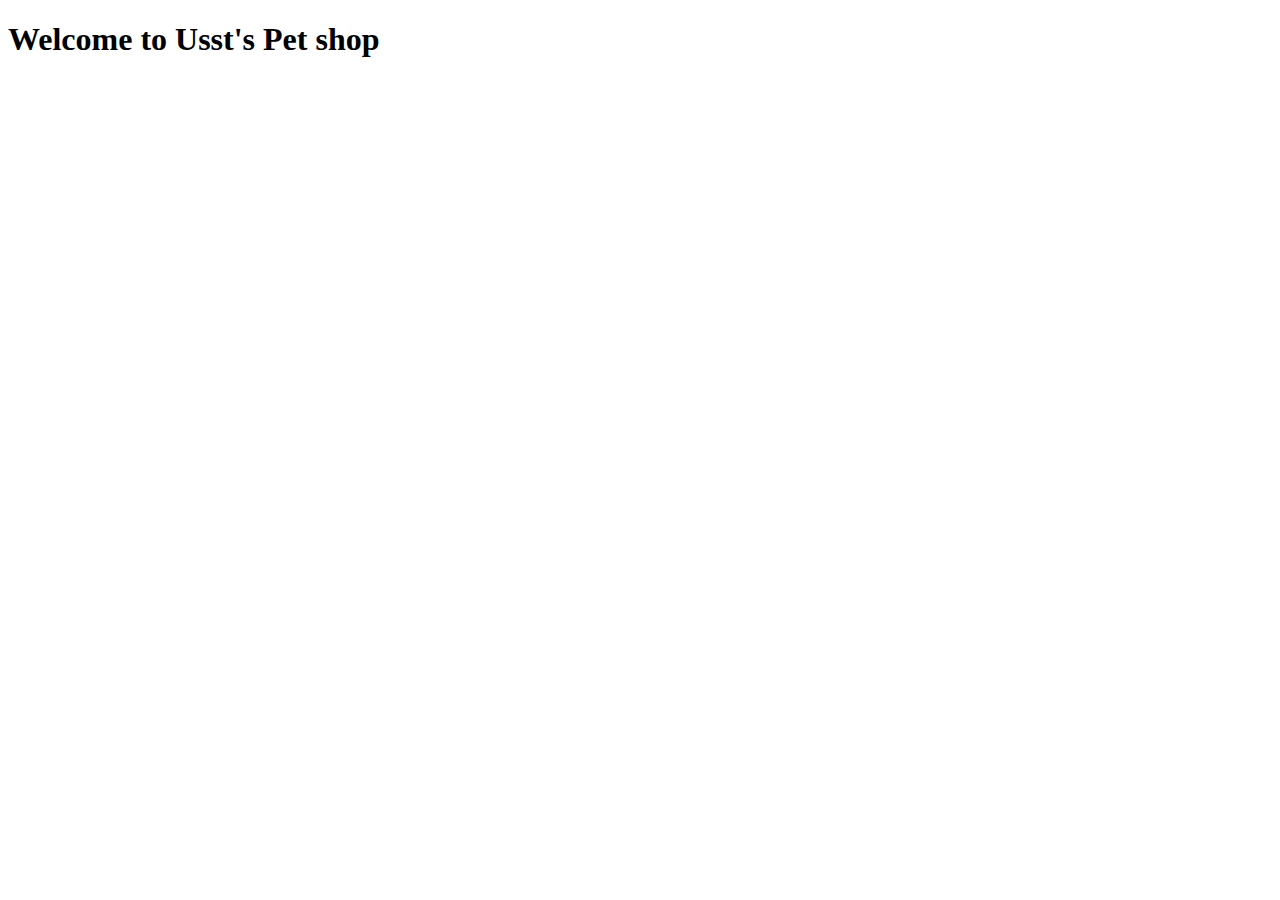
<file: chapter1/index.html>
<!DOCTYPE html>
<html lang="en">

<head>
    <meta charset="UTF-8">
    <title>The pet shop</title>
</head>

<body>
    <h1>Welcome to <span id="owner_name"></span>'s Pet shop </h1>
    <script src="setup.js"></script>
</body>

</html>
</file>
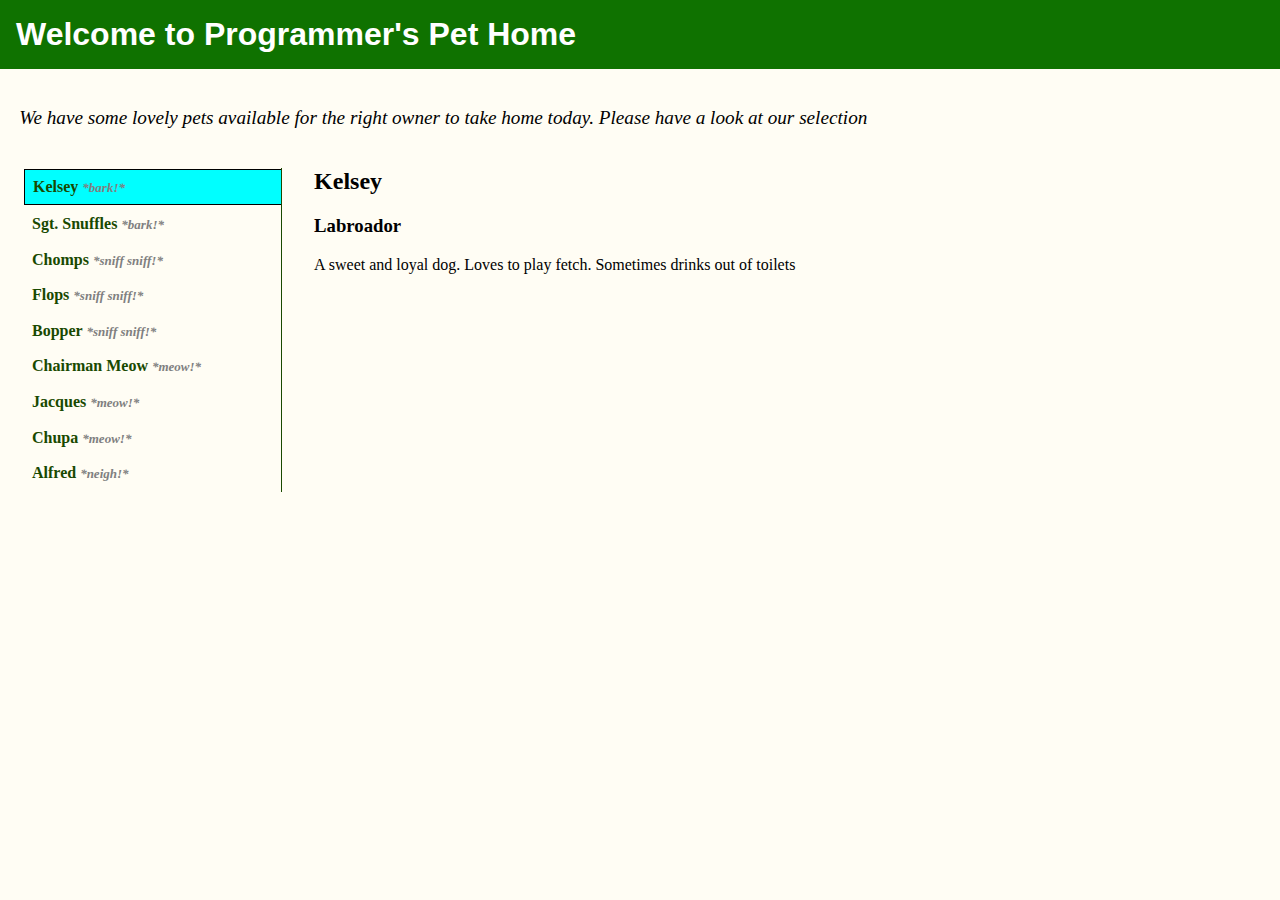
<file: chapter3-4/index.html>
<!doctype html>
<html lang="en">
<head>
    <meta charset="UTF-8">
    <meta name="viewport"
          content="width=device-width, user-scalable=no, initial-scale=1.0, maximum-scale=1.0, minimum-scale=1.0">
    <meta http-equiv="X-UA-Compatible" content="ie=edge">
    <title>The Pet Shop</title>
    <link rel="stylesheet" href="style.css">
</head>
<body>
<h1>Welcome to <span id="owner_name"></span>'s Pet Home</h1>
<p>We have some lovely pets available for the right owner to take home today. Please have a look at our selection</p>
<lu id="available_pets"></lu>
<div id="pet_information"></div>
</body>
<script src="data.js"></script>
<script src="setup.js"></script>
</html>
</file>
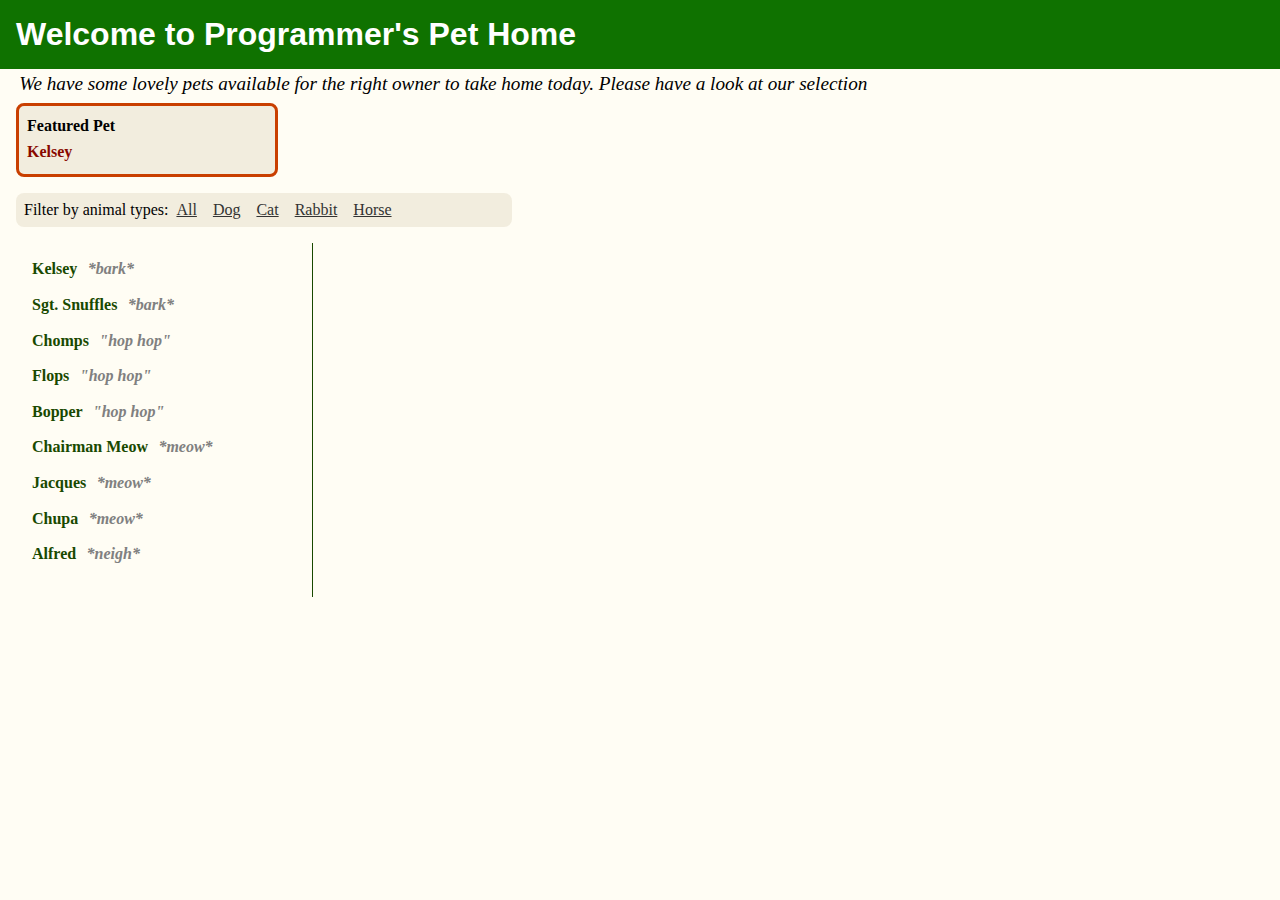
<file: pet-shop-with-class/index.html>
<!doctype html>
<html lang="en">
<head>
    <meta charset="UTF-8">
    <meta name="viewport"
          content="width=device-width, user-scalable=no, initial-scale=1.0, maximum-scale=1.0, minimum-scale=1.0">
    <meta http-equiv="X-UA-Compatible" content="ie=edge">
    <title>The Pet Shop</title>
    <link rel="stylesheet" href="style.css">
</head>
<body>
<h1>Welcome to <span id="owner_name"></span> Pet Home</h1>
<p>We have some lovely pets available for the right owner to take home today. Please have a look at our selection</p>
<div id="featured"></div>
<div id="filtering">
    <span class="instructions">Filter by animal types:</span>
    <ul id="filtering_opts"></ul>
</div>
<lu id="available_pets"></lu>
<div id="pet_information"></div>
</body>
<script src="data.js"></script>
<script src="model.js"></script>
<script src="view.js"></script>
<script src="setup.js"></script>
</html>
</file>
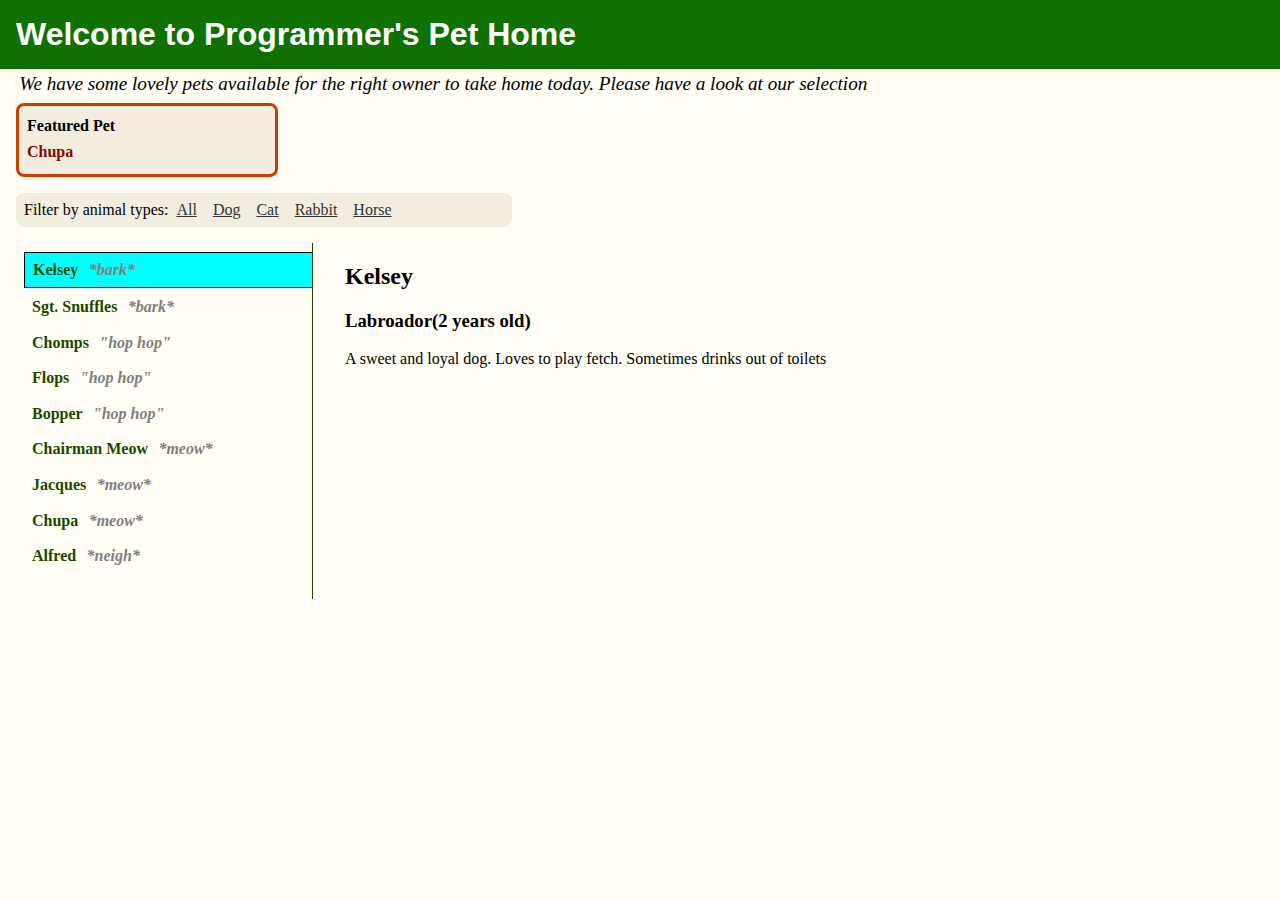
<file: pet-shop/index.html>
<!doctype html>
<html lang="en">
<head>
    <meta charset="UTF-8">
    <meta name="viewport"
          content="width=device-width, user-scalable=no, initial-scale=1.0, maximum-scale=1.0, minimum-scale=1.0">
    <meta http-equiv="X-UA-Compatible" content="ie=edge">
    <title>The Pet Shop</title>
    <link rel="stylesheet" href="style.css">
</head>
<body>
<h1>Welcome to <span id="owner_name"></span>'s Pet Home</h1>
<p>We have some lovely pets available for the right owner to take home today. Please have a look at our selection</p>
<div id="featured"></div>
<div id="filtering">
    <span class="instructions">Filter by animal types:</span>
    <ul id="filtering_opts"></ul>
</div>
<lu id="available_pets"></lu>
<div id="pet_information"></div>
</body>
<script src="data.js"></script>
<script src="setup.js"></script>
</html>
</file>
<file: chapter3-4/style.css>
body {
    font-family: "Times New Roman", sans-serif;
    padding: 0;
    margin: 0;
    background: #FFFDF4;
}

h1 {
    font-family: Arial, sans-serif;
    margin: 0;
    padding: 0.5em;
    background: #0F7200;
    color: white;

}

body > p {
    padding: 1em;
    font-size: 1.2em;
    font-style: italic;
}

#available_pets {
    margin: 0 2em 0 1.5em;
    float: left;
    border-right: 1px solid #194900;
}

#available_pets > li {
    list-style: none;
    margin: 0;
    padding: 0;
}

#available_pets > li > a {
    display: block;
    text-decoration: none;
    color: #194900;
    font-weight:bold;
    margin: 0.1em 0;
    padding: 0.5em 5em 0.5em 0.5em;
}

.selected{
    background-color: aqua;
    border: 1px solid black;
    border-right: none;
}

.sound{
    color: grey;
    font-style: italic;
    font-size: small;
}

.sound::before{
    content: '*';
}

.sound::after{
    content: '*';
}
</file>
<file: pet-shop-with-class/style.css>
/*文档体和头部*/
body {
    font-family: "Times New Roman", sans-serif;
    padding: 0;
    margin: 0;
    background: #FFFDF4;
}

h1 {
    font-family: Arial, sans-serif;
    margin: 0;
    padding: 0.5em;
    background: #0F7200;
    color: white;

}

body > p {
    padding: 0 1em;
    margin: 0.2em 0;
    font-size: 1.2em;
    font-style: italic;
}

/*左侧菜单栏*/
#available_pets {
    margin: 0 2em 0em 1.5em;
    padding: 0.5em 0 1.5em 0;
    float: left;
    border-right: 1px solid #194900;
    min-width: 18em;

}

#available_pets > li {
    list-style: none;
    margin: 0;
    padding: 0;
}

#available_pets > li > a {
    display: block;
    text-decoration: none;
    color: #194900;
    font-weight:bold;
    margin: 0.1em 0;
    padding: 0.5em 5em 0.5em 0.5em;
}

#available_pets > li > a.selected{
    background-color: aqua;
    border: 1px solid black;
    border-right: none;
}

.sound, .action{
    margin-left: 0.4em;
    font-style: italic;
    color: grey;
}

.sound::before, .sound::after{
    content: '*';
}

.action::before, .action::after{
    content: '"';
}

/*宠物名特性*/
#featured{
    margin: 0.5em 1em;
    background: #F2EDDE;
    padding:0.5em;
    border-radius: 0.5em;
    width:15em;
    border:3px solid #C93F00;
}

#featured > .title{
    font-weight: bold;
    display: block;
    margin: 0.2em 0 0.5em 0;
}

#featured > a{
    font-weight:bold;
    text-decoration: none;
    margin:0.3em 0;
    display: block;
    color: #890900;
}
/*过滤器列表*/
#filtering{
    margin: 1em;
    background: #F2EDDE;
    padding:0.5em;
    border-radius: 0.5em;
    overflow: auto;
    width: 30em;

}

#filtering > *, #filtering_opts > li{
    float: left;
}

#filtering_opts{
    list-style: none;
    margin: 0;
    padding: 0;
}

#filtering_opts > li{
    margin: 0 0.5em;
}

#filtering_opts > li > a{
    color: #333;
}

/*中间的宠物详细信息*/
#pet_information{
    float: left;
    max-width: 40em;
}

/*图片*/
img{
    width: 12em;
}
</file>
<file: pet-shop/style.css>
/*文档体和头部*/
body {
    font-family: "Times New Roman", sans-serif;
    padding: 0;
    margin: 0;
    background: #FFFDF4;
}

h1 {
    font-family: Arial, sans-serif;
    margin: 0;
    padding: 0.5em;
    background: #0F7200;
    color: white;

}

body > p {
    padding: 0 1em;
    margin: 0.2em 0;
    font-size: 1.2em;
    font-style: italic;
}

/*左侧菜单栏*/
#available_pets {
    margin: 0 2em 0em 1.5em;
    padding: 0.5em 0 1.5em 0;
    float: left;
    border-right: 1px solid #194900;
    min-width: 18em;

}

#available_pets > li {
    list-style: none;
    margin: 0;
    padding: 0;
}

#available_pets > li > a {
    display: block;
    text-decoration: none;
    color: #194900;
    font-weight:bold;
    margin: 0.1em 0;
    padding: 0.5em 5em 0.5em 0.5em;
}

#available_pets > li > a.selected{
    background-color: aqua;
    border: 1px solid black;
    border-right: none;
}

.sound, .action{
    margin-left: 0.4em;
    font-style: italic;
    color: grey;
}

.sound::before, .sound::after{
    content: '*';
}

.action::before, .action::after{
    content: '"';
}

/*宠物名特性*/
#featured{
    margin: 0.5em 1em;
    background: #F2EDDE;
    padding:0.5em;
    border-radius: 0.5em;
    width:15em;
    border:3px solid #C93F00;
}

#featured > .title{
    font-weight: bold;
    display: block;
    margin: 0.2em 0 0.5em 0;
}

#featured > a{
    font-weight:bold;
    text-decoration: none;
    margin:0.3em 0;
    display: block;
    color: #890900;
}
/*过滤器列表*/
#filtering{
    margin: 1em;
    background: #F2EDDE;
    padding:0.5em;
    border-radius: 0.5em;
    overflow: auto;
    width: 30em;

}

#filtering > *, #filtering_opts > li{
    float: left;
}

#filtering_opts{
    list-style: none;
    margin: 0;
    padding: 0;
}

#filtering_opts > li{
    margin: 0 0.5em;
}

#filtering_opts > li > a{
    color: #333;
}

/*中间的宠物详细信息*/
#pet_information{
    float: left;
    max-width: 40em;
}

/*图片*/
img{
    width: 12em;
}
</file>
